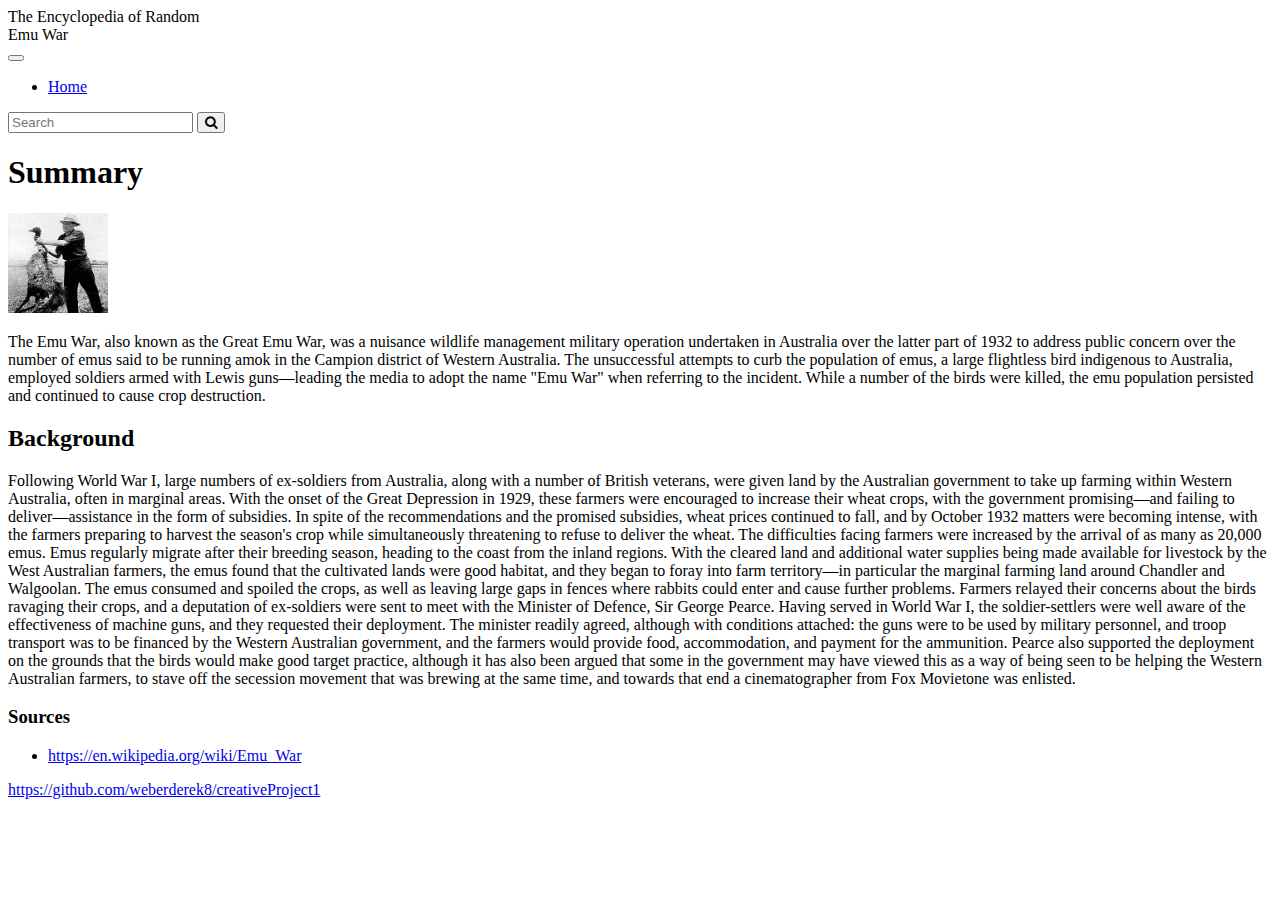
<file: emuwar.html>
<!DOCTYPE html>
<html>

  <head>
    <meta name="viewport" content="width=device-width, initial-scale=1, shrink-to-fit=no">
    <link rel="stylesheet" href="https://stackpath.bootstrapcdn.com/bootstrap/4.1.3/css/bootstrap.min.css" integrity="sha384-MCw98/SFnGE8fJT3GXwEOngsV7Zt27NXFoaoApmYm81iuXoPkFOJwJ8ERdknLPMO" crossorigin="anonymous">
    <link rel="stylesheet" href="https://cdnjs.cloudflare.com/ajax/libs/font-awesome/4.7.0/css/font-awesome.min.css">
    <link rel="stylesheet" href="http://cs260.brianmillerberg.com/project1/css/styles.css" />
    <link rel="stylesheet" href="http://cs260.brianmillerberg.com/project1/css/footer.css" />
    <title>Emu War</title>
  </head>

  <body>
    
    

    <nav class="navbar navbar-expand-lg navbar-dark bg-dark">
        <div class="navbar-brand">
            The Encyclopedia of Random
            <div class='nav-subtitle'>Emu War</div>
        </div>
        <button class="navbar-toggler" type="button" data-toggle="collapse" data-target="#navbarNav" aria-controls="navbarNav" aria-expanded="false" aria-label="Toggle navigation">
            <span class="navbar-toggler-icon"></span>
        </button>
        <div class="collapse navbar-collapse" id="navbarNav">
            <ul class="navbar-nav">
                <li class="nav-item">
                    <a class="nav-link" href="./index.html">Home</a>
                </li>
            </ul>
            
            <div class='search'>
                <form class="form-inline my-2 my-lg-0">
                    <input class="form-control mr-sm-2" type="search" placeholder="Search" aria-label="Search">
                    <button class="btn btn-outline-success my-2 my-sm-0" type="submit"><i class="fa fa-search"></i></button>
                </form>
            </div>
        </div>
    </nav>
    
    <h1>Summary</h1>
    <img src="photos/emuwar.jpg" style="width:100px;height:100px;">
    <p>
      The Emu War, also known as the Great Emu War, was a nuisance wildlife management military operation undertaken in Australia over the latter part of 
      1932 to address public concern over the number of emus said to be running amok in the Campion district of Western Australia. The unsuccessful attempts 
      to curb the population of emus, a large flightless bird indigenous to Australia, employed soldiers armed with Lewis guns—leading the media to adopt 
      the name "Emu War" when referring to the incident. While a number of the birds were killed, the emu population persisted and continued to cause crop destruction.
    </p>
    <h2>Background</h2>
    <p>
        Following World War I, large numbers of ex-soldiers from Australia, along with a number of British veterans, were given land by the Australian government to 
        take up farming within Western Australia, often in marginal areas. With the onset of the Great Depression in 1929, these farmers were encouraged to increase 
        their wheat crops, with the government promising—and failing to deliver—assistance in the form of subsidies. In spite of the recommendations and the promised 
        subsidies, wheat prices continued to fall, and by October 1932 matters were becoming intense, with the farmers preparing to harvest the season's crop while 
        simultaneously threatening to refuse to deliver the wheat. The difficulties facing farmers were increased by the arrival of as many as 20,000 emus. Emus 
        regularly migrate after their breeding season, heading to the coast from the inland regions. With the cleared land and additional water supplies being made 
        available for livestock by the West Australian farmers, the emus found that the cultivated lands were good habitat, and they began to foray into farm territory—in 
        particular the marginal farming land around Chandler and Walgoolan. The emus consumed and spoiled the crops, as well as leaving large gaps in fences where rabbits 
        could enter and cause further problems. Farmers relayed their concerns about the birds ravaging their crops, and a deputation of ex-soldiers were sent to meet 
        with the Minister of Defence, Sir George Pearce. Having served in World War I, the soldier-settlers were well aware of the effectiveness of machine guns, and they 
        requested their deployment. The minister readily agreed, although with conditions attached: the guns were to be used by military personnel, and troop transport 
        was to be financed by the Western Australian government, and the farmers would provide food, accommodation, and payment for the ammunition. Pearce also supported 
        the deployment on the grounds that the birds would make good target practice, although it has also been argued that some in the government may have viewed this 
        as a way of being seen to be helping the Western Australian farmers, to stave off the secession movement that was brewing at the same time, and towards that end 
        a cinematographer from Fox Movietone was enlisted.
    </p>
    <h3>Sources</h3>
        <ul>
            <li><a href="https://en.wikipedia.org/wiki/Emu_War">https://en.wikipedia.org/wiki/Emu_War</a></li>
        </ul>

    <footer class="footer navbar-dark bg-dark">
        <a href='https://github.com/weberderek8/creativeProject1' target='_blank'>https://github.com/weberderek8/creativeProject1</a>
    </footer>
  </body>
  <script src="https://code.jquery.com/jquery-3.3.1.slim.min.js" integrity="sha384-q8i/X+965DzO0rT7abK41JStQIAqVgRVzpbzo5smXKp4YfRvH+8abtTE1Pi6jizo" crossorigin="anonymous"></script>
  <script src="https://cdnjs.cloudflare.com/ajax/libs/popper.js/1.14.3/umd/popper.min.js" integrity="sha384-ZMP7rVo3mIykV+2+9J3UJ46jBk0WLaUAdn689aCwoqbBJiSnjAK/l8WvCWPIPm49" crossorigin="anonymous"></script>
  <script src="https://stackpath.bootstrapcdn.com/bootstrap/4.1.3/js/bootstrap.min.js" integrity="sha384-ChfqqxuZUCnJSK3+MXmPNIyE6ZbWh2IMqE241rYiqJxyMiZ6OW/JmZQ5stwEULTy" crossorigin="anonymous"></script>

</html>
</file>
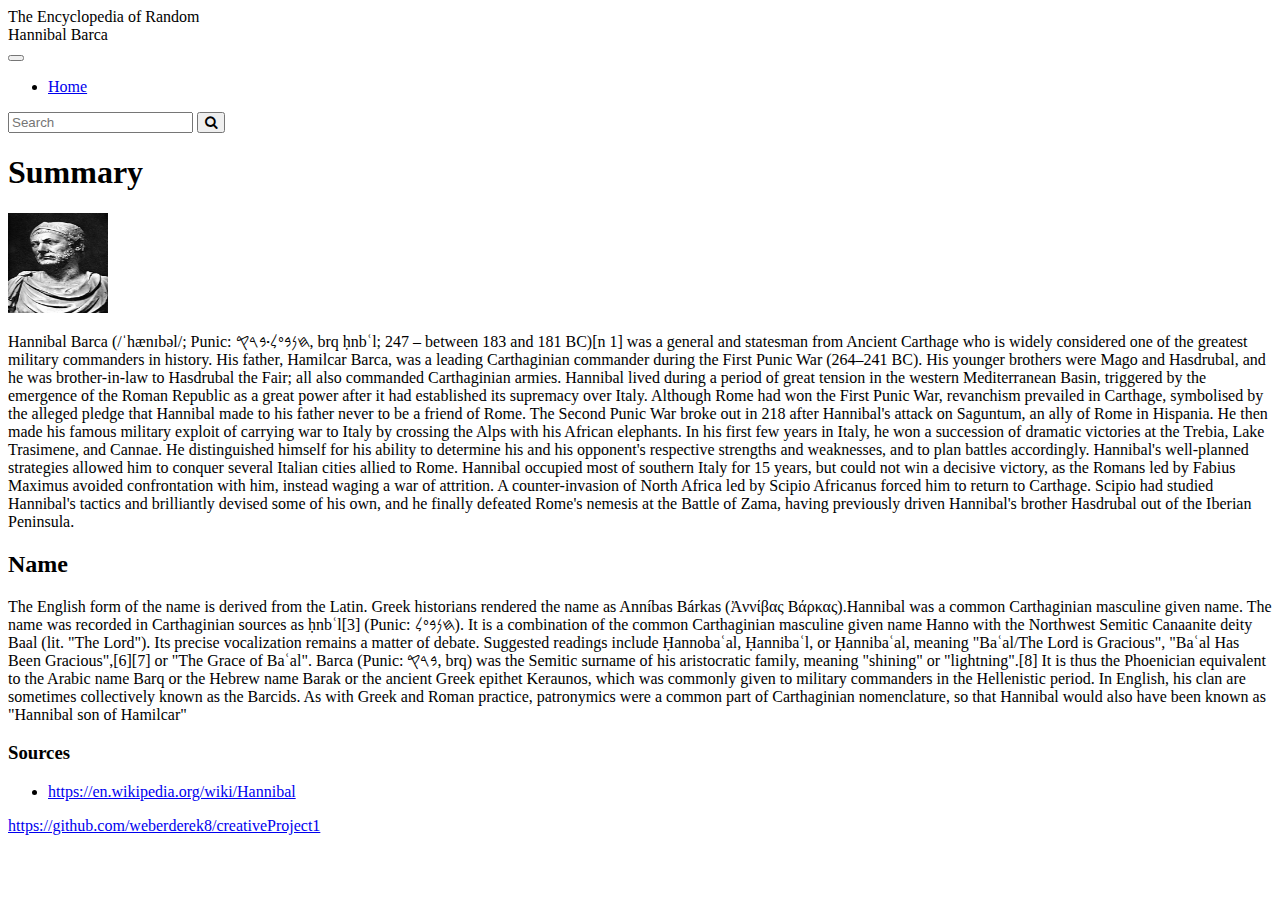
<file: hannibalbarca.html>
<!DOCTYPE html>
<html>

  <head>
    <meta name="viewport" content="width=device-width, initial-scale=1, shrink-to-fit=no">
    <link rel="stylesheet" href="https://stackpath.bootstrapcdn.com/bootstrap/4.1.3/css/bootstrap.min.css" integrity="sha384-MCw98/SFnGE8fJT3GXwEOngsV7Zt27NXFoaoApmYm81iuXoPkFOJwJ8ERdknLPMO" crossorigin="anonymous">
    <link rel="stylesheet" href="https://cdnjs.cloudflare.com/ajax/libs/font-awesome/4.7.0/css/font-awesome.min.css">
    <link rel="stylesheet" href="http://cs260.brianmillerberg.com/project1/css/styles.css" />
    <link rel="stylesheet" href="http://cs260.brianmillerberg.com/project1/css/footer.css" />
    <title>Hannibal Barca</title>
  </head>

  <body>
    
    

    <nav class="navbar navbar-expand-lg navbar-dark bg-dark">
        <div class="navbar-brand">
            The Encyclopedia of Random
            <div class='nav-subtitle'>Hannibal Barca</div>
        </div>
        <button class="navbar-toggler" type="button" data-toggle="collapse" data-target="#navbarNav" aria-controls="navbarNav" aria-expanded="false" aria-label="Toggle navigation">
            <span class="navbar-toggler-icon"></span>
        </button>
        <div class="collapse navbar-collapse" id="navbarNav">
            <ul class="navbar-nav">
                <li class="nav-item">
                    <a class="nav-link" href="./index.html">Home</a>
                </li>
            </ul>
            
            <div class='search'>
                <form class="form-inline my-2 my-lg-0">
                    <input class="form-control mr-sm-2" type="search" placeholder="Search" aria-label="Search">
                    <button class="btn btn-outline-success my-2 my-sm-0" type="submit"><i class="fa fa-search"></i></button>
                </form>
            </div>
        </div>
    </nav>
    
    <h1>Summary</h1>
    <img src="photos/hannibal.jpg" style="width:100px;height:100px;">
    <p>
       Hannibal Barca (/ˈhænɪbəl/; Punic: 𐤇𐤍𐤁𐤏𐤋𐤟𐤁𐤓𐤒, brq ḥnbʿl; 247 – between 183 and 181 BC)[n 1] was a general and statesman 
       from Ancient Carthage who is widely considered one of the greatest military commanders in history. His father, Hamilcar Barca, 
       was a leading Carthaginian commander during the First Punic War (264–241 BC). His younger brothers were Mago and Hasdrubal, and 
       he was brother-in-law to Hasdrubal the Fair; all also commanded Carthaginian armies. Hannibal lived during a period of great tension 
       in the western Mediterranean Basin, triggered by the emergence of the Roman Republic as a great power after it had established its 
       supremacy over Italy. Although Rome had won the First Punic War, revanchism prevailed in Carthage, symbolised by the alleged pledge 
       that Hannibal made to his father never to be a friend of Rome. The Second Punic War broke out in 218 after Hannibal's attack on Saguntum, 
       an ally of Rome in Hispania. He then made his famous military exploit of carrying war to Italy by crossing the Alps with his African elephants. 
       In his first few years in Italy, he won a succession of dramatic victories at the Trebia, Lake Trasimene, and Cannae. He distinguished himself 
       for his ability to determine his and his opponent's respective strengths and weaknesses, and to plan battles accordingly. Hannibal's well-planned 
       strategies allowed him to conquer several Italian cities allied to Rome. Hannibal occupied most of southern Italy for 15 years, but could not win 
       a decisive victory, as the Romans led by Fabius Maximus avoided confrontation with him, instead waging a war of attrition. A counter-invasion of 
       North Africa led by Scipio Africanus forced him to return to Carthage. Scipio had studied Hannibal's tactics and brilliantly devised some of his own, 
       and he finally defeated Rome's nemesis at the Battle of Zama, having previously driven Hannibal's brother Hasdrubal out of the Iberian Peninsula.
    </p>
    <h2>Name</h2>
    <p>
        The English form of the name is derived from the Latin. Greek historians rendered the name as Anníbas Bárkas (Ἀννίβας Βάρκας).Hannibal was a common 
        Carthaginian masculine given name. The name was recorded in Carthaginian sources as ḥnbʿl[3] (Punic: 𐤇𐤍𐤁𐤏𐤋). It is a combination of the common 
        Carthaginian masculine given name Hanno with the Northwest Semitic Canaanite deity Baal (lit. "The Lord"). Its precise vocalization remains a matter 
        of debate. Suggested readings include Ḥannobaʿal, Ḥannibaʿl, or Ḥannibaʿal, meaning "Baʿal/The Lord is Gracious", "Baʿal Has Been Gracious",[6][7] or 
        "The Grace of Baʿal". Barca (Punic: 𐤁𐤓𐤒, brq) was the Semitic surname of his aristocratic family, meaning "shining" or "lightning".[8] It is thus 
        the Phoenician equivalent to the Arabic name Barq or the Hebrew name Barak or the ancient Greek epithet Keraunos, which was commonly given to military 
        commanders in the Hellenistic period. In English, his clan are sometimes collectively known as the Barcids. As with Greek and Roman practice, patronymics 
        were a common part of Carthaginian nomenclature, so that Hannibal would also have been known as "Hannibal son of Hamilcar"
    </p>
    <h3>Sources</h3>
        <ul>
            <li><a href="https://en.wikipedia.org/wiki/Hannibal">https://en.wikipedia.org/wiki/Hannibal</a></li>
        </ul>

    <footer class="footer navbar-dark bg-dark">
        <a href='https://github.com/weberderek8/creativeProject1' target='_blank'>https://github.com/weberderek8/creativeProject1</a>
    </footer>
  </body>
  <script src="https://code.jquery.com/jquery-3.3.1.slim.min.js" integrity="sha384-q8i/X+965DzO0rT7abK41JStQIAqVgRVzpbzo5smXKp4YfRvH+8abtTE1Pi6jizo" crossorigin="anonymous"></script>
  <script src="https://cdnjs.cloudflare.com/ajax/libs/popper.js/1.14.3/umd/popper.min.js" integrity="sha384-ZMP7rVo3mIykV+2+9J3UJ46jBk0WLaUAdn689aCwoqbBJiSnjAK/l8WvCWPIPm49" crossorigin="anonymous"></script>
  <script src="https://stackpath.bootstrapcdn.com/bootstrap/4.1.3/js/bootstrap.min.js" integrity="sha384-ChfqqxuZUCnJSK3+MXmPNIyE6ZbWh2IMqE241rYiqJxyMiZ6OW/JmZQ5stwEULTy" crossorigin="anonymous"></script>

</html>
</file>
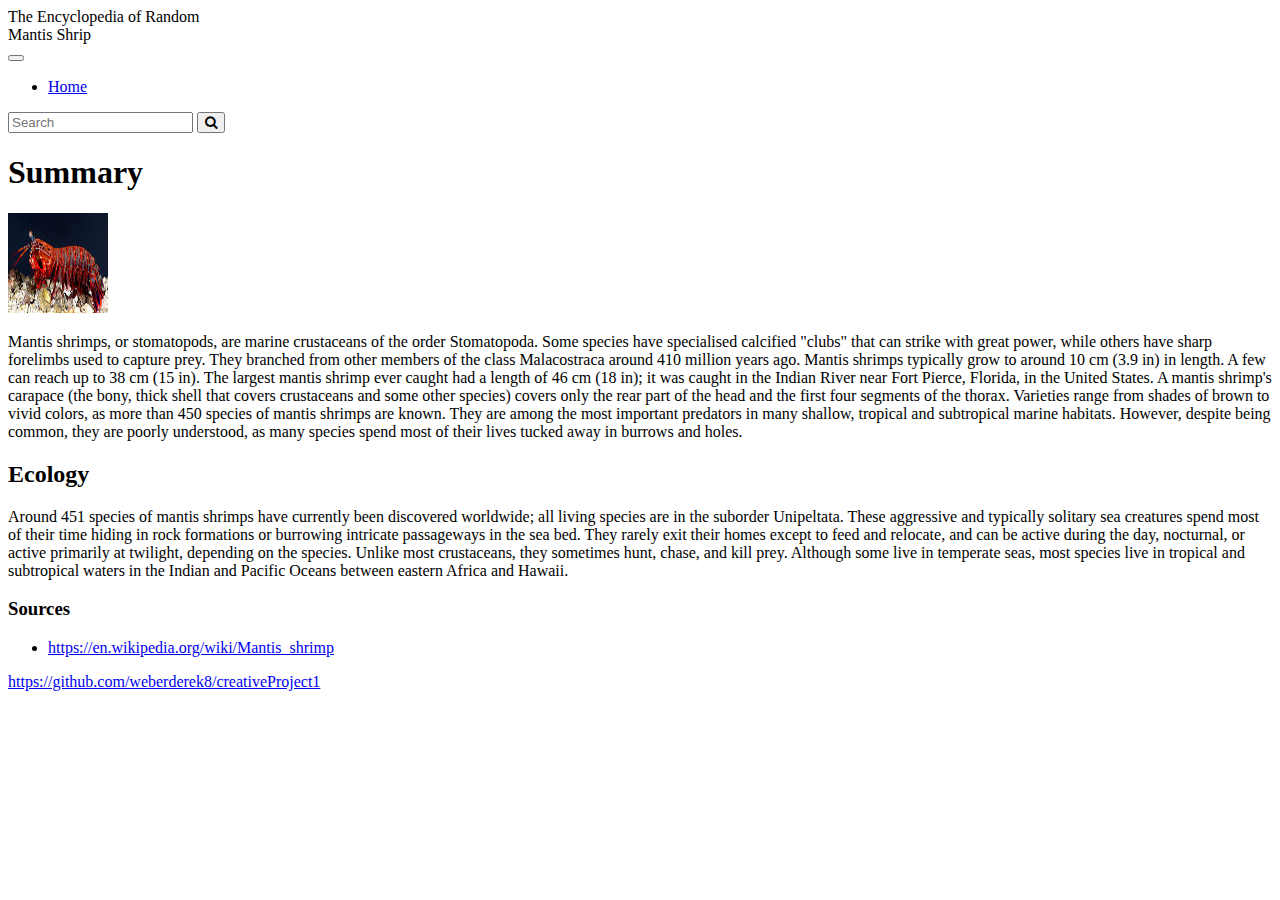
<file: mantisshrimp.html>
<!DOCTYPE html>
<html>

  <head>
    <meta name="viewport" content="width=device-width, initial-scale=1, shrink-to-fit=no">
    <link rel="stylesheet" href="https://stackpath.bootstrapcdn.com/bootstrap/4.1.3/css/bootstrap.min.css" integrity="sha384-MCw98/SFnGE8fJT3GXwEOngsV7Zt27NXFoaoApmYm81iuXoPkFOJwJ8ERdknLPMO" crossorigin="anonymous">
    <link rel="stylesheet" href="https://cdnjs.cloudflare.com/ajax/libs/font-awesome/4.7.0/css/font-awesome.min.css">
    <link rel="stylesheet" href="http://cs260.brianmillerberg.com/project1/css/styles.css" />
    <link rel="stylesheet" href="http://cs260.brianmillerberg.com/project1/css/footer.css" />
    <title>Mantis Shrimp</title>
  </head>

  <body>
    
    

    <nav class="navbar navbar-expand-lg navbar-dark bg-dark">
        <div class="navbar-brand">
            The Encyclopedia of Random
            <div class='nav-subtitle'>Mantis Shrip</div>
        </div>
        <button class="navbar-toggler" type="button" data-toggle="collapse" data-target="#navbarNav" aria-controls="navbarNav" aria-expanded="false" aria-label="Toggle navigation">
            <span class="navbar-toggler-icon"></span>
        </button>
        <div class="collapse navbar-collapse" id="navbarNav">
            <ul class="navbar-nav">
                <li class="nav-item">
                    <a class="nav-link" href="./index.html">Home</a>
                </li>
            </ul>
            
            <div class='search'>
                <form class="form-inline my-2 my-lg-0">
                    <input class="form-control mr-sm-2" type="search" placeholder="Search" aria-label="Search">
                    <button class="btn btn-outline-success my-2 my-sm-0" type="submit"><i class="fa fa-search"></i></button>
                </form>
            </div>
        </div>
    </nav>
    
    <h1>Summary</h1>
    <img src="photos/mantisshrimp.jpg" style="width:100px;height:100px;">
    <p>
        Mantis shrimps, or stomatopods, are marine crustaceans of the order Stomatopoda. Some species have specialised calcified "clubs" that 
        can strike with great power, while others have sharp forelimbs used to capture prey. They branched from other members of the 
        class Malacostraca around 410 million years ago. Mantis shrimps typically grow to around 10 cm (3.9 in) in length. A few can reach up to 
        38 cm (15 in). The largest mantis shrimp ever caught had a length of 46 cm (18 in); it was caught in the Indian River near Fort Pierce, 
        Florida, in the United States. A mantis shrimp's carapace (the bony, thick shell that covers crustaceans and some other species) covers 
        only the rear part of the head and the first four segments of the thorax. Varieties range from shades of brown to vivid colors, as more 
        than 450 species of mantis shrimps are known. They are among the most important predators in many shallow, tropical and subtropical marine 
        habitats. However, despite being common, they are poorly understood, as many species spend most of their lives tucked away in burrows and holes.
    </p>
    <h2>Ecology</h2>
    <p>
        Around 451 species of mantis shrimps have currently been discovered worldwide; all living species are in the suborder Unipeltata.
        These aggressive and typically solitary sea creatures spend most of their time hiding in rock formations or burrowing intricate 
        passageways in the sea bed. They rarely exit their homes except to feed and relocate, and can be active during the day, nocturnal, 
        or active primarily at twilight, depending on the species. Unlike most crustaceans, they sometimes hunt, chase, and kill prey. 
        Although some live in temperate seas, most species live in tropical and subtropical waters in the Indian and Pacific Oceans 
        between eastern Africa and Hawaii.
    </p>
    <h3>Sources</h3>
        <ul>
            <li><a href="https://en.wikipedia.org/wiki/Mantis_shrimp">https://en.wikipedia.org/wiki/Mantis_shrimp</a></li>
        </ul>

    <footer class="footer navbar-dark bg-dark">
        <a href='https://github.com/weberderek8/creativeProject1' target='_blank'>https://github.com/weberderek8/creativeProject1</a>
    </footer>
  </body>
  <script src="https://code.jquery.com/jquery-3.3.1.slim.min.js" integrity="sha384-q8i/X+965DzO0rT7abK41JStQIAqVgRVzpbzo5smXKp4YfRvH+8abtTE1Pi6jizo" crossorigin="anonymous"></script>
  <script src="https://cdnjs.cloudflare.com/ajax/libs/popper.js/1.14.3/umd/popper.min.js" integrity="sha384-ZMP7rVo3mIykV+2+9J3UJ46jBk0WLaUAdn689aCwoqbBJiSnjAK/l8WvCWPIPm49" crossorigin="anonymous"></script>
  <script src="https://stackpath.bootstrapcdn.com/bootstrap/4.1.3/js/bootstrap.min.js" integrity="sha384-ChfqqxuZUCnJSK3+MXmPNIyE6ZbWh2IMqE241rYiqJxyMiZ6OW/JmZQ5stwEULTy" crossorigin="anonymous"></script>

</html>
</file>
